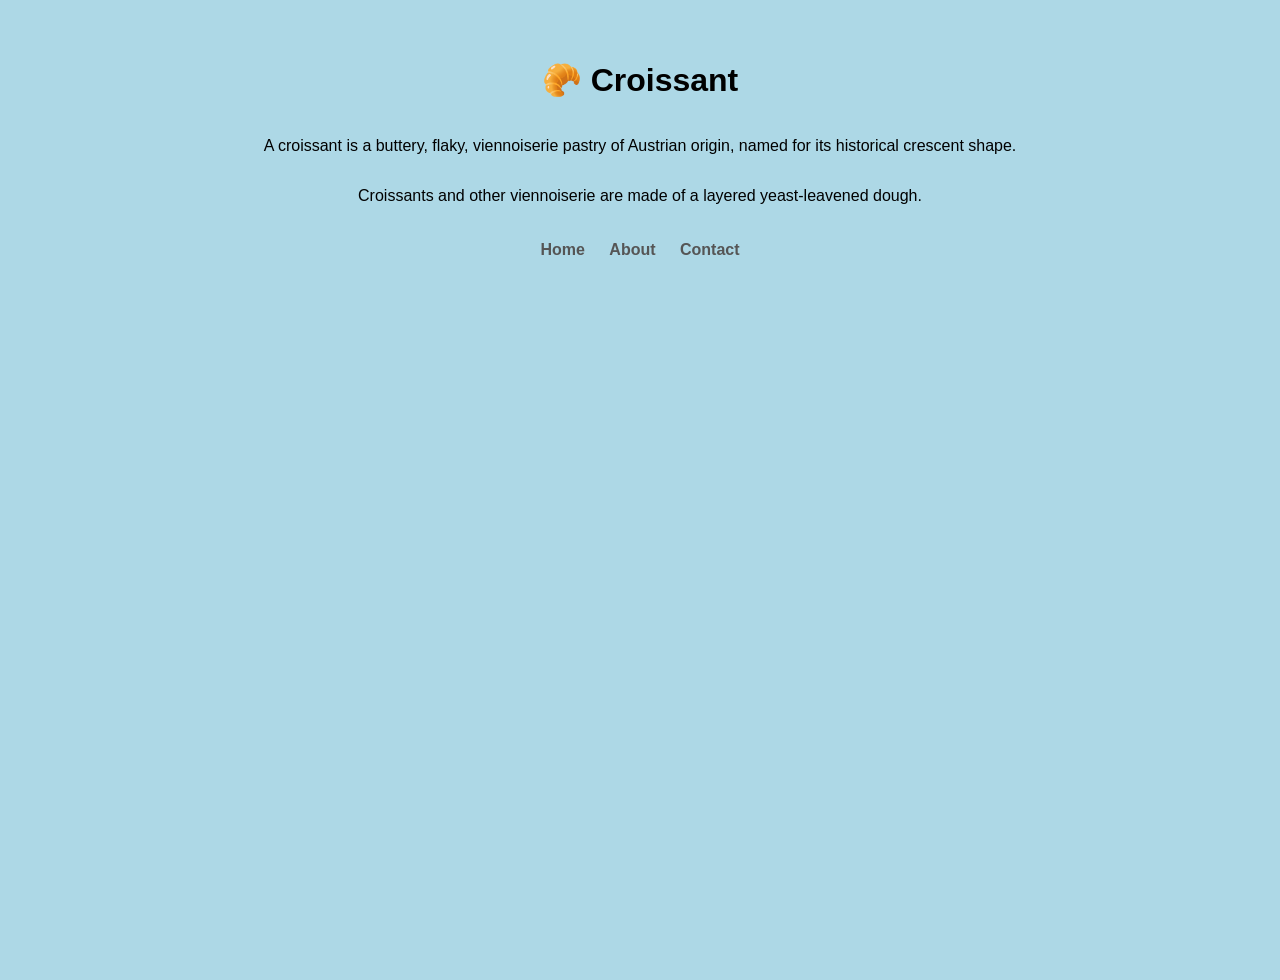
<file: index.html>
<!DOCTYPE html>
<html>
<head>
<meta charset="UTF-8" />
<meta http-equiv="X-UA-Compatible" content="IE=edge" />
<meta name="viewport" content="width=device-width, initial-scale=1.0" />
<link href="src/style.css" rel="stylesheet" type="text/css" />
  <title>Home</title>
</head>
<body>
  <h1>🥐 Croissant</h1>
  
  <p>A croissant is a buttery, flaky, viennoiserie pastry of Austrian origin, 
    named for its historical crescent shape.<p>Croissants and other viennoiserie are 
    made of a layered yeast-leavened dough.</p>

    <nav>
    <a href="index.html">Home</a> 
    <a href="photo.html">About</a> 
    <a href="contact.html">Contact</a>
    </nav>

</body>
</html>
</file>
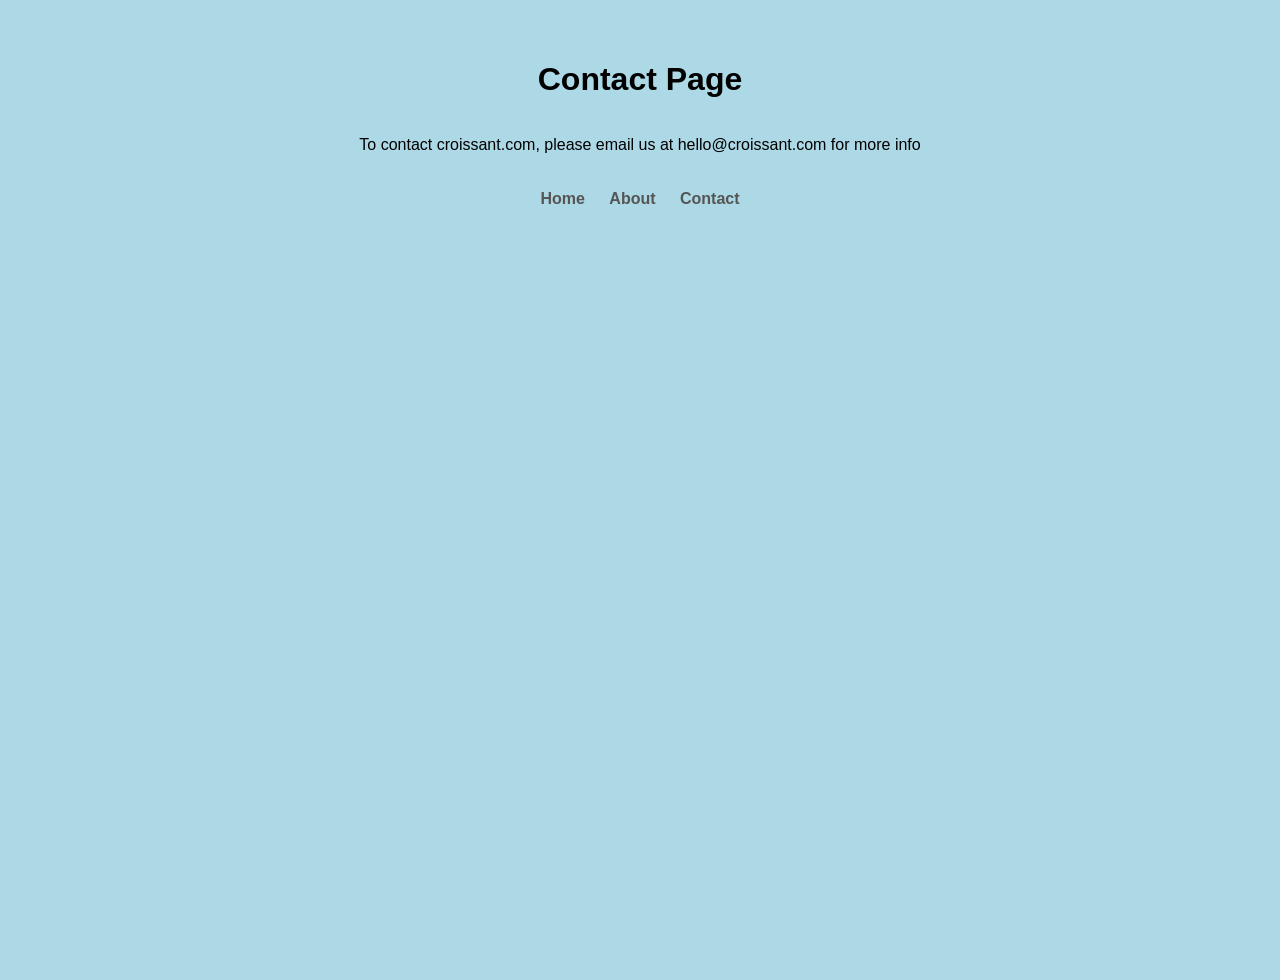
<file: contact.html>
<!DOCTYPE html>
<html>
<head>
<meta charset="UTF-8" />
<meta http-equiv="X-UA-Compatible" content="IE=edge" />
<meta name="viewport" content="width=device-width, initial-scale=1.0" />
<link href="src/style.css" rel="stylesheet" type="text/css" />
  <title>Contact</title>
</head>
<body>
  <h1>Contact Page</h1>

  <p>To contact croissant.com, please email us at hello@croissant.com for more info</p>


  <nav>
    <a href="index.html">Home</a> 
    <a href="photo.html">About</a> 
    <a href="contact.html">Contact</a>
  </nav>
 
</body>
</html>
</file>
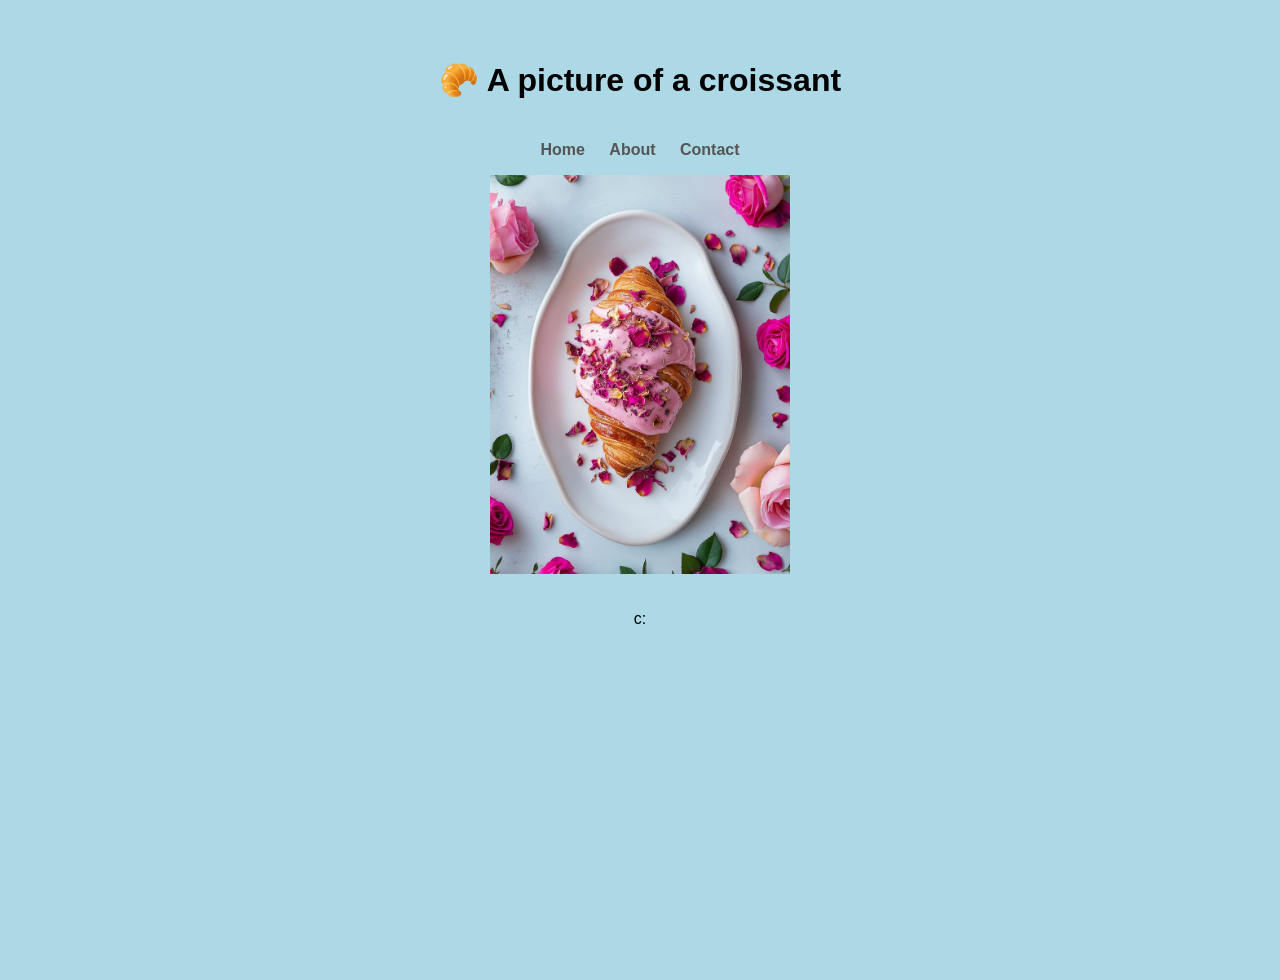
<file: photo.html>
<!DOCTYPE html>
<html>
<head>
<meta charset="UTF-8" />
<meta http-equiv="X-UA-Compatible" content="IE=edge" />
<meta name="viewport" content="width=device-width, initial-scale=1.0" />
<link href="src/style.css"rel="stylesheet" type="text/css" />    
  <title>About c:</title>
</head>

<body>
  <h1>🥐 A picture of a croissant</h1>

  <nav>
    <a href="index.html">Home</a> 
    <a href="photo.html">About</a> 
    <a href="contact.html">Contact</a>
  </nav>

  <p>
  <img src="images/pastry1.jpeg" alt="croissant" width="300">
  </p>


  <p>c:</p>
</body>
</html>
</file>
<file: src/style.css>
body {
  background-color: lightblue;
  font-family: Arial, sans-serif;
  padding: 40px 20px;        
  display: flex;
  flex-direction: column;    
  justify-content: flex-start;
  align-items: center;        
  min-height: 100vh;
  margin: 0;
  text-align: center;
}

nav {
  margin-top: 20px;
}

nav a {
  text-decoration: none;
  color: #555;
  margin: 0 10px;
  font-weight: bold;
}

nav a:hover {
  color: #c67a4b; 
}
</file>
